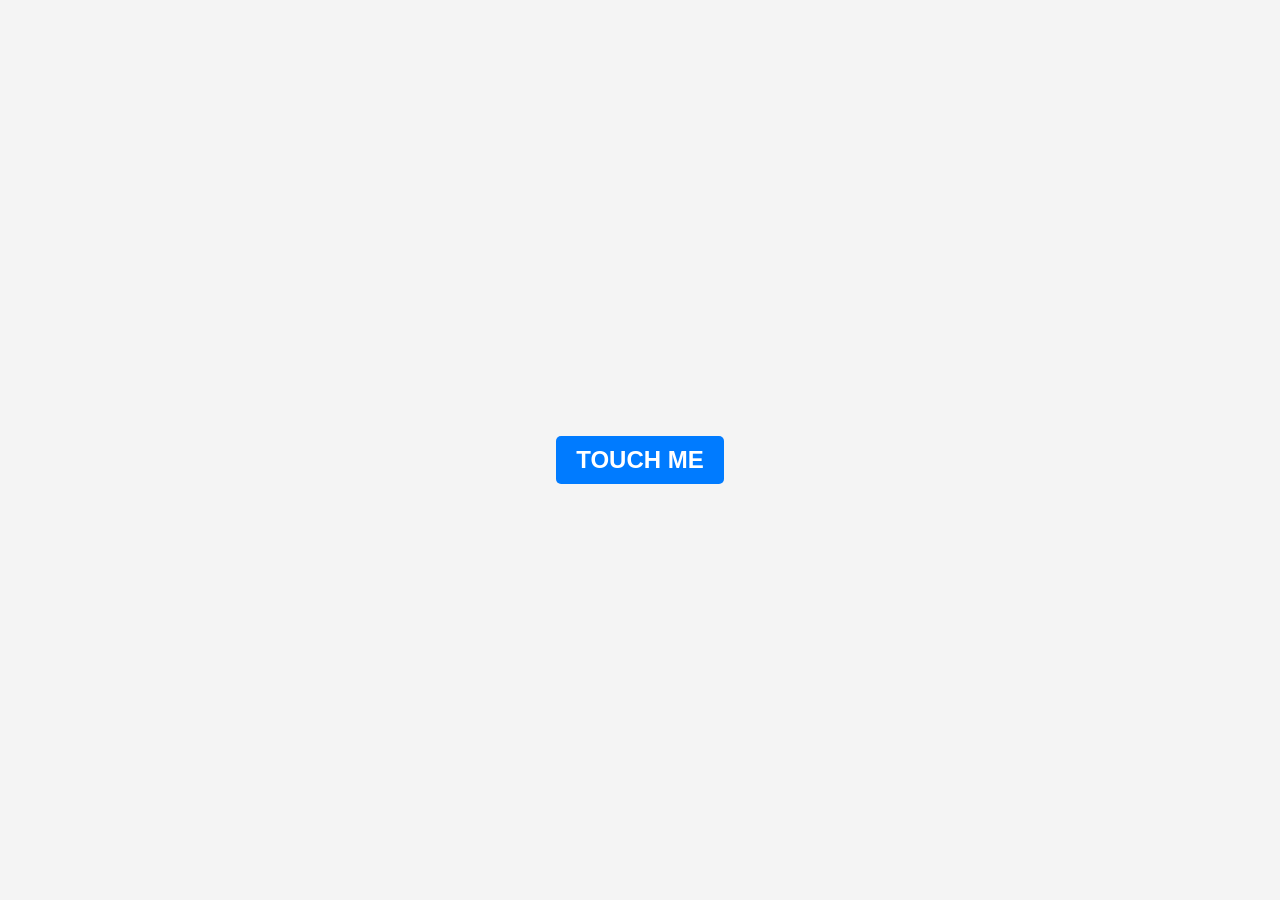
<file: index.html>
<!DOCTYPE html>
<html lang="en">
<head>
    <meta charset="UTF-8">
    <meta name="viewport" content="width=device-width, initial-scale=1.0">
    <title>For Krtyaka</title>
    <link rel="stylesheet" href="style.css">
    <style>
        body {
            display: flex;
            justify-content: center;
            align-items: center;
            min-height: 100vh;
            margin: 0;
            /* background-color: #f0f8ff;  Light blue background */
            background-image: url("https://i.pinimg.com/736x/f0/04/b6/f004b6bebf1e3ade42a1444687c7f642.jpg"); /* Set the background image */
            background-size: cover; /* Make it cover the whole page */
            background-position: top; /* Center the image */
        }

        .touch-me-container {
            text-align: center;
            /* Removed background-color from here */
        }

        .profile-image {
            /* width: 150px;
            height: 150px;
            border-radius: 50%;
            overflow: hidden;
            margin-bottom: 20px; */
            display: none; /* remove the profile image*/
        }

        .profile-image img {
            width: 100%;
            height: auto;
            display: block;
        }

        .next-page-button { /* General style for all next page buttons */
            display: inline-block;
            padding: 15px 30px;
            background-color: #ff69b4; /* Pink button */
            color: white;
            text-decoration: none;
            border-radius: 10px;
            font-size: 1.5em;
            font-weight: bold;
            transition: background-color 0.3s ease;
            margin-top: 20px; /* Add margin above the button */
        }

        .next-page-button:hover {
            background-color: #d14785;
        }


    </style>
</head>
<body>
    <div class="touch-me-container">
        <div class="touch-me-link">
            <a href="page2.html" class="next-page-button">TOUCH ME</a>
        </div>
    </div>
</body>
</html>
</file>
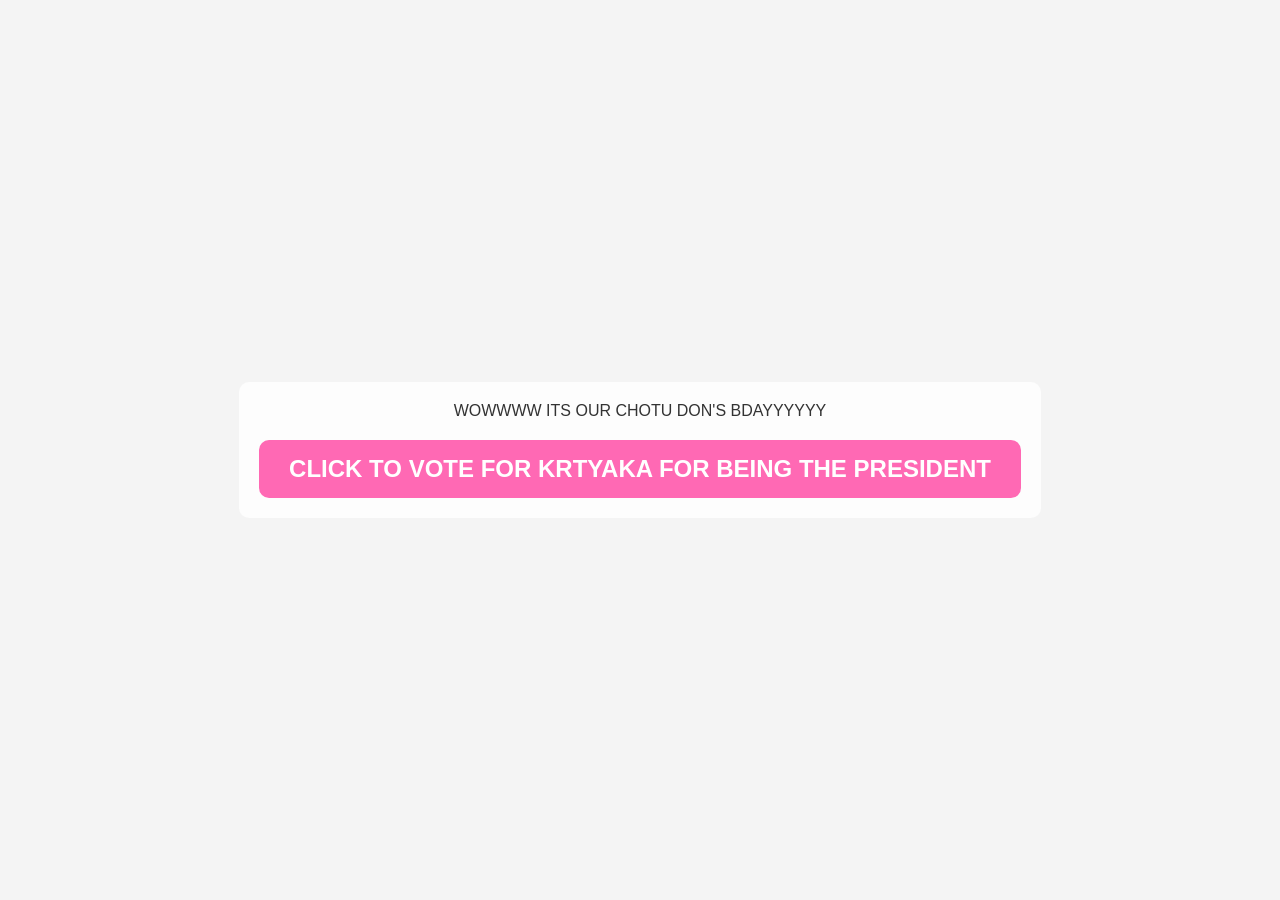
<file: page2.html>
<!DOCTYPE html>
<html lang="en">
<head>
    <meta charset="UTF-8">
    <meta name="viewport" content="width=device-width, initial-scale=1.0">
    <title>Birthday Wish</title>
    <link rel="stylesheet" href="style.css">
    <style>
        body {
            display: flex;
            justify-content: center;
            align-items: center;
            min-height: 100vh;
            margin: 0;
            background-image: url("https://i.pinimg.com/736x/16/18/93/16189376753cba7e5ced2dae3ae2a35a.jpg");
            background-size: ;
            background-position: bottom;
        }

        .container {
            text-align: center;
            background-color: rgba(255, 255, 255, 0.8);
            padding: 20px;
            border-radius: 10px;
        }

        .next-page-button {
            display: inline-block;
            padding: 15px 30px;
            background-color: #ff69b4;
            color: white;
            text-decoration: none;
            border-radius: 10px;
            font-size: 1.5em;
            font-weight: bold;
            transition: background-color 0.3s ease;
            margin-top: 20px;
        }

        .next-page-button:hover {
            background-color: #d14785;
        }
        .home-link {
            position: absolute;
            top: 20px;
            left: 20px;
        }

        .home-link a {
            text-decoration: none;
            color: #333;
            font-weight: bold;
        }

    </style>
</head>
<body>
    <div class="container">
        <div class="birthday-message">
            WOWWWW ITS OUR CHOTU DON'S BDAYYYYYY
        </div>
        <a href="page3.html" class="next-page-button">CLICK TO VOTE FOR KRTYAKA FOR BEING THE PRESIDENT</a>
    </div>
</body>
</html>
</file>
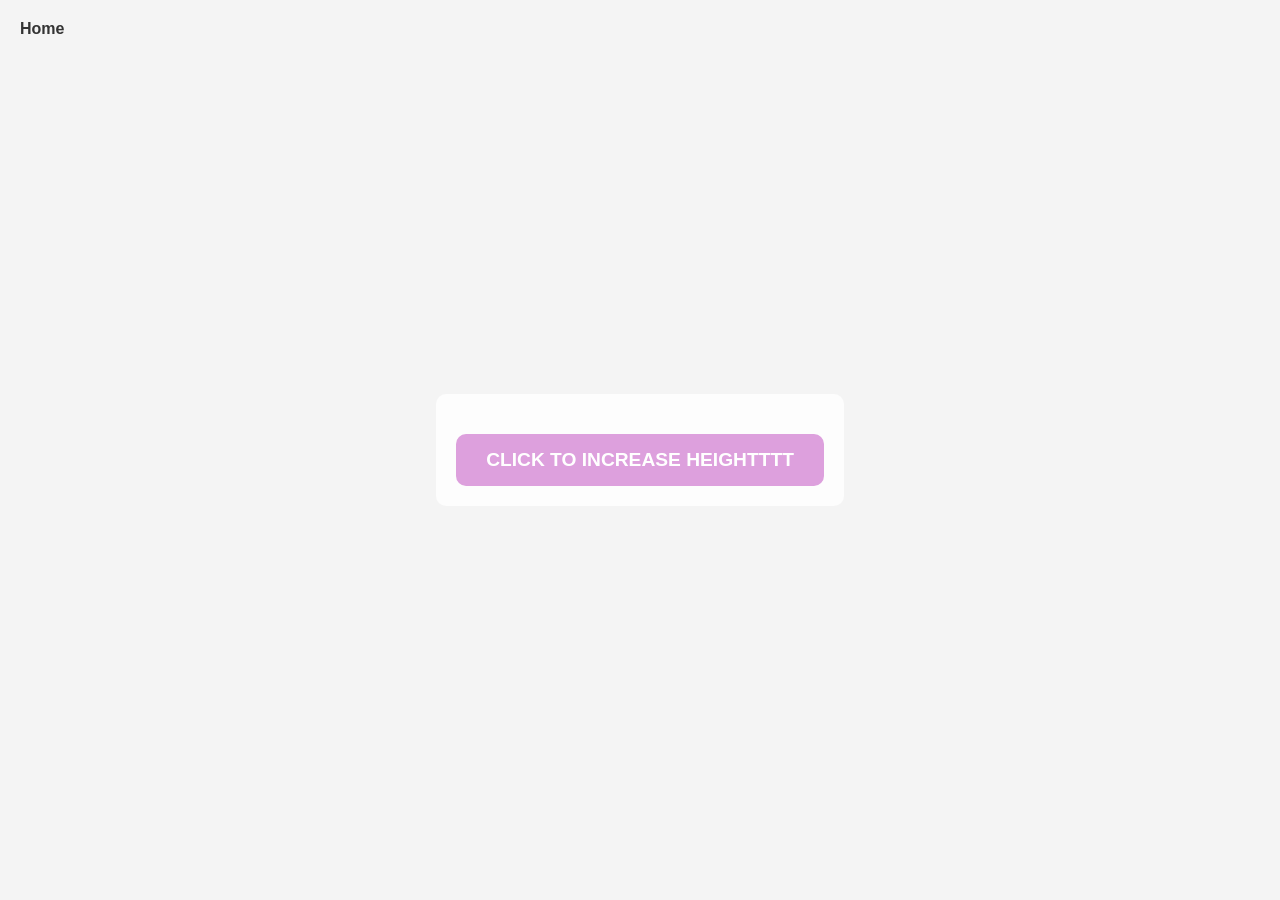
<file: page3.html>
<!DOCTYPE html>
<html lang="en">
<head>
    <meta charset="UTF-8">
    <meta name="viewport" content="width=device-width, initial-scale=1.0">
    <title>Increase Height</title>
    <link rel="stylesheet" href="style.css">
    <style>
      body {
            display: flex;
            justify-content: center;
            align-items: center;
            min-height: 100vh;
            margin: 0;
            background-image: url("https://i.pinimg.com/originals/35/8f/45/358f45d90d69782e40a4e21d6ef115aa.gif");
            background-size: contain;
            background-position: top;
        }

        .container {
            text-align: center;
            background-color: rgba(255, 255, 255, 0.8);
            padding: 20px;
            border-radius: 10px;
        }

        .height-button a {
            display: inline-block;
            padding: 15px 30px;
            background-color: #dda0dd; /* Plum button */
            color: white;
            text-decoration: none;
            border-radius: 10px;
            font-size: 1.2em;
            font-weight: bold;
            cursor: pointer;
            transition: background-color 0.3s ease;
            margin-top: 20px;
        }

        .height-button a:hover {
            background-color: #b8860b; /* Dark goldenrod hover */
        }

        .home-link {
            position: absolute;
            top: 20px;
            left: 20px;
        }

        .home-link a {
            text-decoration: none;
            color: #333;
            font-weight: bold;
        }
    </style>
</head>
<body>
    <div class="container">
    <div class="home-link">
        <a href="index.html">Home</a>
    </div>
    <div class="height-button">
        <a href="page4.html">CLICK TO INCREASE HEIGHTTTT</a>
    </div>
</div>
</body>
</html>
</file>
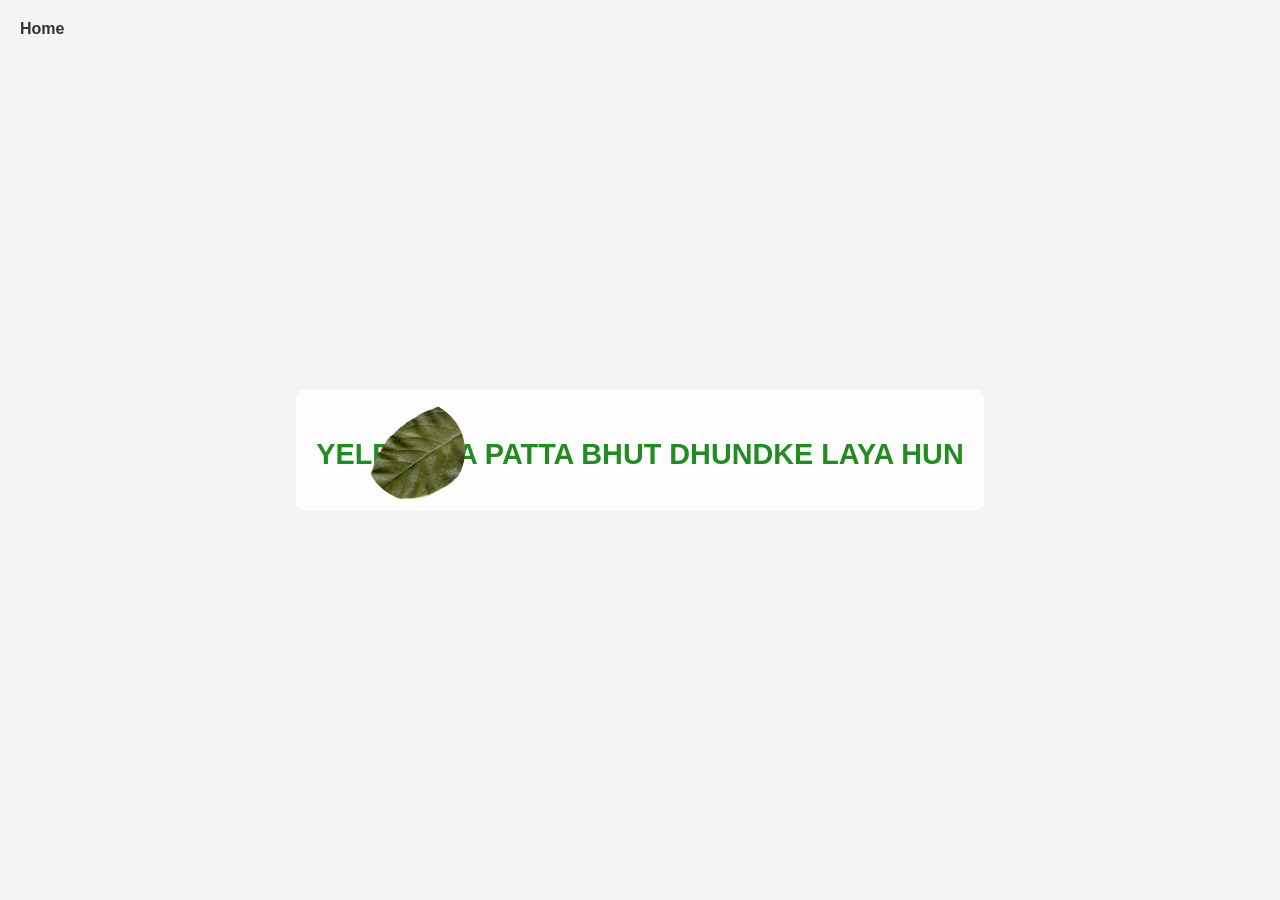
<file: page6.html>
<!DOCTYPE html>
<html lang="en">
<head>
    <meta charset="UTF-8">
    <meta name="viewport" content="width=device-width, initial-scale=1.0">
    <title>Leaf Page</title>
    <link rel="stylesheet" href="style.css">
    <style>
      body {
        display: flex;
        flex-direction: column;
        justify-content: center;
        align-items: center;
        min-height: 100vh;
        margin: 0;
        background-image: url("https://i.pinimg.com/736x/f3/d1/ba/f3d1ba7b073d2005adc1b81a35b456a6.jpg");
        background-size: contain;
        background-position: center;
        overflow: hidden; /* Prevent scrollbars */
      }

      .container {
        text-align: center;
        background-color: rgba(255, 255, 255, 0.8);
        padding: 20px;
        border-radius: 10px;
        position: relative; /* Allows for absolute positioning of the leaf */
      }

      .leaf-message {
        font-size: 1.8em;
        color: #228b22; /* Forest Green */
        font-weight: bold;
        margin-bottom: 20px;
      }

      .floating-leaf {
        width: 100px; /* Increased size for better visibility */
        height: 100px;
        /* Use a more generic leaf image or a placeholder */
        background-image: url('patta.png'); /* Replace with actual leaf image URL */
        background-size: cover;
        border-radius: 50%;
        position: absolute;
        top: 10%;
        left: 10%;
        animation: floatAndRotate 6s infinite linear; /* Combined animation */
      }

      @keyframes floatAndRotate {
        0%, 100% {
          top: 10%;
          left: 10%;
          transform: rotate(0deg) translate(0, 0);
        }
        25% {
          top: 20%;
          left: 80%;
          transform: rotate(90deg) translate(10px, -20px);
        }
        50% {
          top: 70%;
          left: 70%;
          transform: rotate(180deg) translate(0, 20px);
        }
        75% {
          top: 60%;
          left: 20%;
          transform: rotate(270deg) translate(-10px, 0);
        }
      }
      .home-link {
            position: absolute;
            top: 20px;
            left: 20px;
        }

        .home-link a {
            text-decoration: none;
            color: #333;
            font-weight: bold;
        }

    </style>
</head>
<body>
    <div class="home-link">
        <a href="index.html">Home</a>
    </div>
    <div class="container">
        <p class="leaf-message">
            YELE TERA PATTA BHUT DHUNDKE LAYA HUN
        </p>
        <div class="floating-leaf"></div>
    </div>
</body>
</html>
</file>
<file: style.css>
body {
    font-family: sans-serif;
    margin: 0;
    padding: 0;
    background-color: #f4f4f4;
    color: #333;
}

header {
    background-color: #333;
    color: white;
    padding: 1em 0;
    text-align: center;
}

header h1 {
    margin: 0;
}

.navigation a {
    color: white;
    text-decoration: none;
    margin: 0 10px;
}

#main-content {
    display: flex;
    flex-direction: column;
    align-items: center;
    justify-content: center;
    min-height: calc(100vh - 100px); /* Adjust for header and footer */
    padding: 20px;
    text-align: center;
}

.profile-image {
    width: 150px;
    height: 150px;
    border-radius: 50%;
    overflow: hidden;
    margin-bottom: 20px;
}

.profile-image img {
    width: 100%;
    height: auto;
    display: block;
}

.intro-text h2 {
    margin-top: 0;
}

.touch-me-link a {
    display: inline-block;
    padding: 10px 20px;
    background-color: #007bff;
    color: white;
    text-decoration: none;
    border-radius: 5px;
    font-weight: bold;
    margin-top: 20px;
}

.touch-me-link a:hover {
    background-color: #0056b3;
}

#memes-page {
    padding: 20px;
    max-width: 900px;
    margin: 20px auto;
    background-color: white;
    border-radius: 8px;
    box-shadow: 0 0 10px rgba(0, 0, 0, 0.1);
    text-align: center;
}

#memes-page h1 {
    margin-bottom: 20px;
}

.meme-grid {
    display: grid;
    grid-template-columns: repeat(auto-fit, minmax(150px, 1fr));
    gap: 15px;
}

.meme-grid img {
    width: 100%;
    height: auto;
    border-radius: 5px;
}

footer {
    text-align: center;
    padding: 1em 0;
    background-color: #333;
    color: white;
    position: fixed;
    bottom: 0;
    width: 100%;
}
</file>
